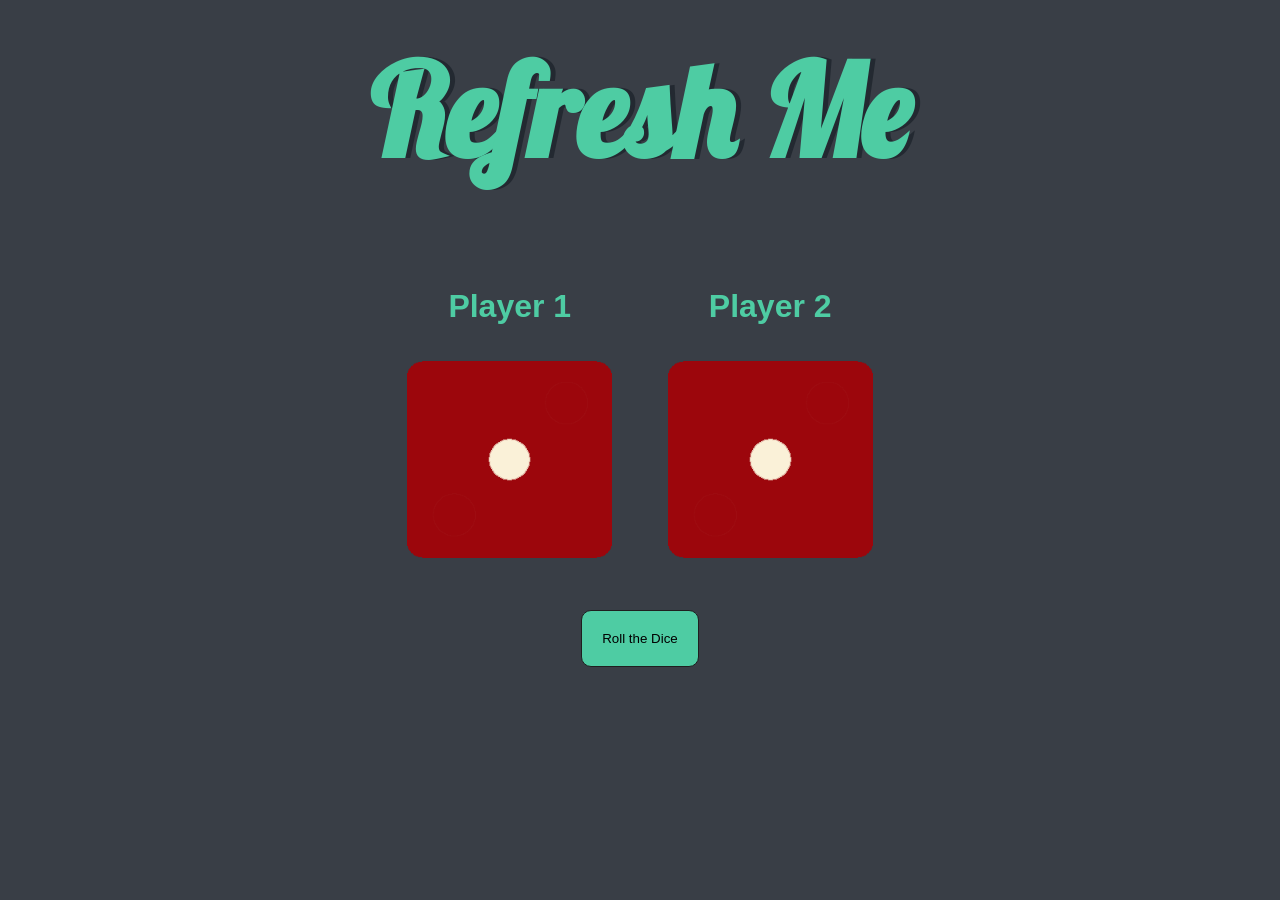
<file: index.html>
<!DOCTYPE html>
<html lang="en" dir="ltr">
  <head>
    <meta charset="utf-8">
    <title>Dicee</title>
    <link rel="stylesheet" href="styles.css">
    <link href="https://fonts.googleapis.com/css?family=Indie+Flower|Lobster" rel="stylesheet">
    <link rel="stylesheet" href="styles.css">

  </head>
  <body>
    <div class="container">
      <h1>Refresh Me</h1>
      <br>
      <br>
      <div class="dice">
        <p><strong>Player 1</strong></p>
        <img class="img1" src="images/dice1.png">
      </div>

      <div class="dice" id="player2">
        <p><strong>Player 2</strong></p>
        <img class="img2" src="images/dice1.png">
      </div>
      <div class="button">
        <button class="btn">Roll the Dice</button>
      </div>
    </div>
  
    </div>

<script src="index.js">  </script>
  </body>

  <footer>
  </footer>
</html>
</file>
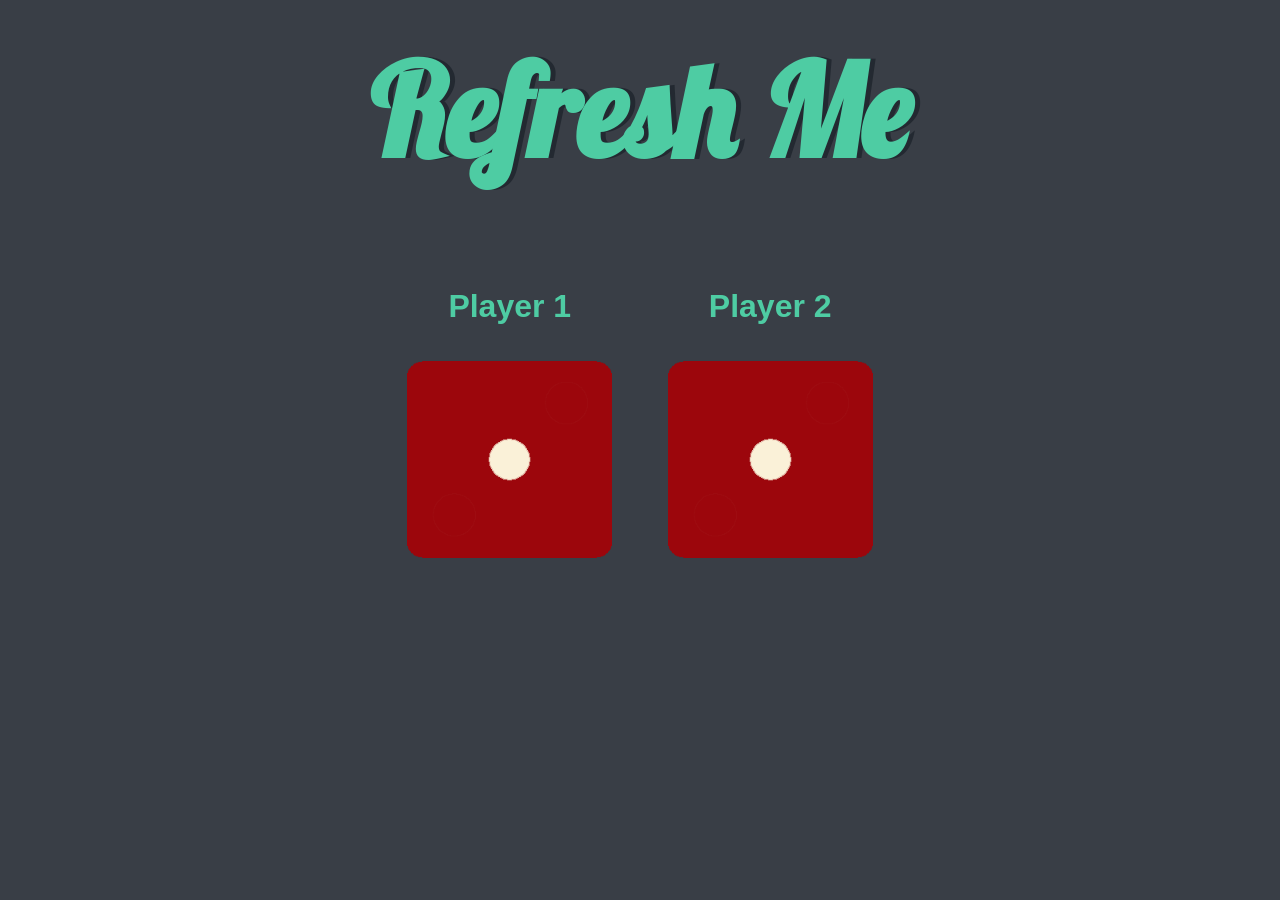
<file: dicee.html>
<!DOCTYPE html>
<html lang="en" dir="ltr">
  <head>
    <meta charset="utf-8">
    <title>Dicee</title>
    <link rel="stylesheet" href="styles.css">
    <link href="https://fonts.googleapis.com/css?family=Indie+Flower|Lobster" rel="stylesheet">
    <link rel="stylesheet" href="styles.css">

  </head>
  <body>
    <div class="container">
      <h1>Refresh Me</h1>
      <br>
      <br>
      <div class="dice">
        <p><strong>Player 1</strong></p>
        <img class="img1" src="images/dice1.png">
      </div>

      <div class="dice" id="player2">
        <p><strong>Player 2</strong></p>
        <img class="img2" src="images/dice1.png">
      </div>

    </div>

<script src="index.js">  </script>
  </body>

  <footer>
  </footer>
</html>
</file>
<file: styles.css>
.container {
    width: 70%;
    margin: auto;
    text-align: center;
  }
  
  .dice {
    text-align: center;
    display: inline-block;
  
  }
  
  body {
    background-color: #393E46;
    font-family: 'Poppins', sans-serif;
  }
  
  h1 {
    margin: 30px;
    font-family: 'Lobster', serif;
    text-shadow: 5px 0 #232931;
    font-size: 8rem;
    color: #4ECCA3;
  }
  
  p {
    font-size: 2rem;
    color: #4ECCA3;
  }
  
  img {
    width: 80%;
  }
  
  button {
    margin-top: 5%;
    padding: 20px;
    background-color: #4ECCA3;
    border-radius: 10px;
    border: 1px solid #1f1f1f;
    font-family: 'Poppins', sans-serif;
  }
  
  footer {
    margin-top: 5%;
    color: #EEEEEE;
    text-align: center;
  }
  
  footer p {
    font-size: 1rem;
  }
  
  footer a {
    color: #fff;
  }
</file>
